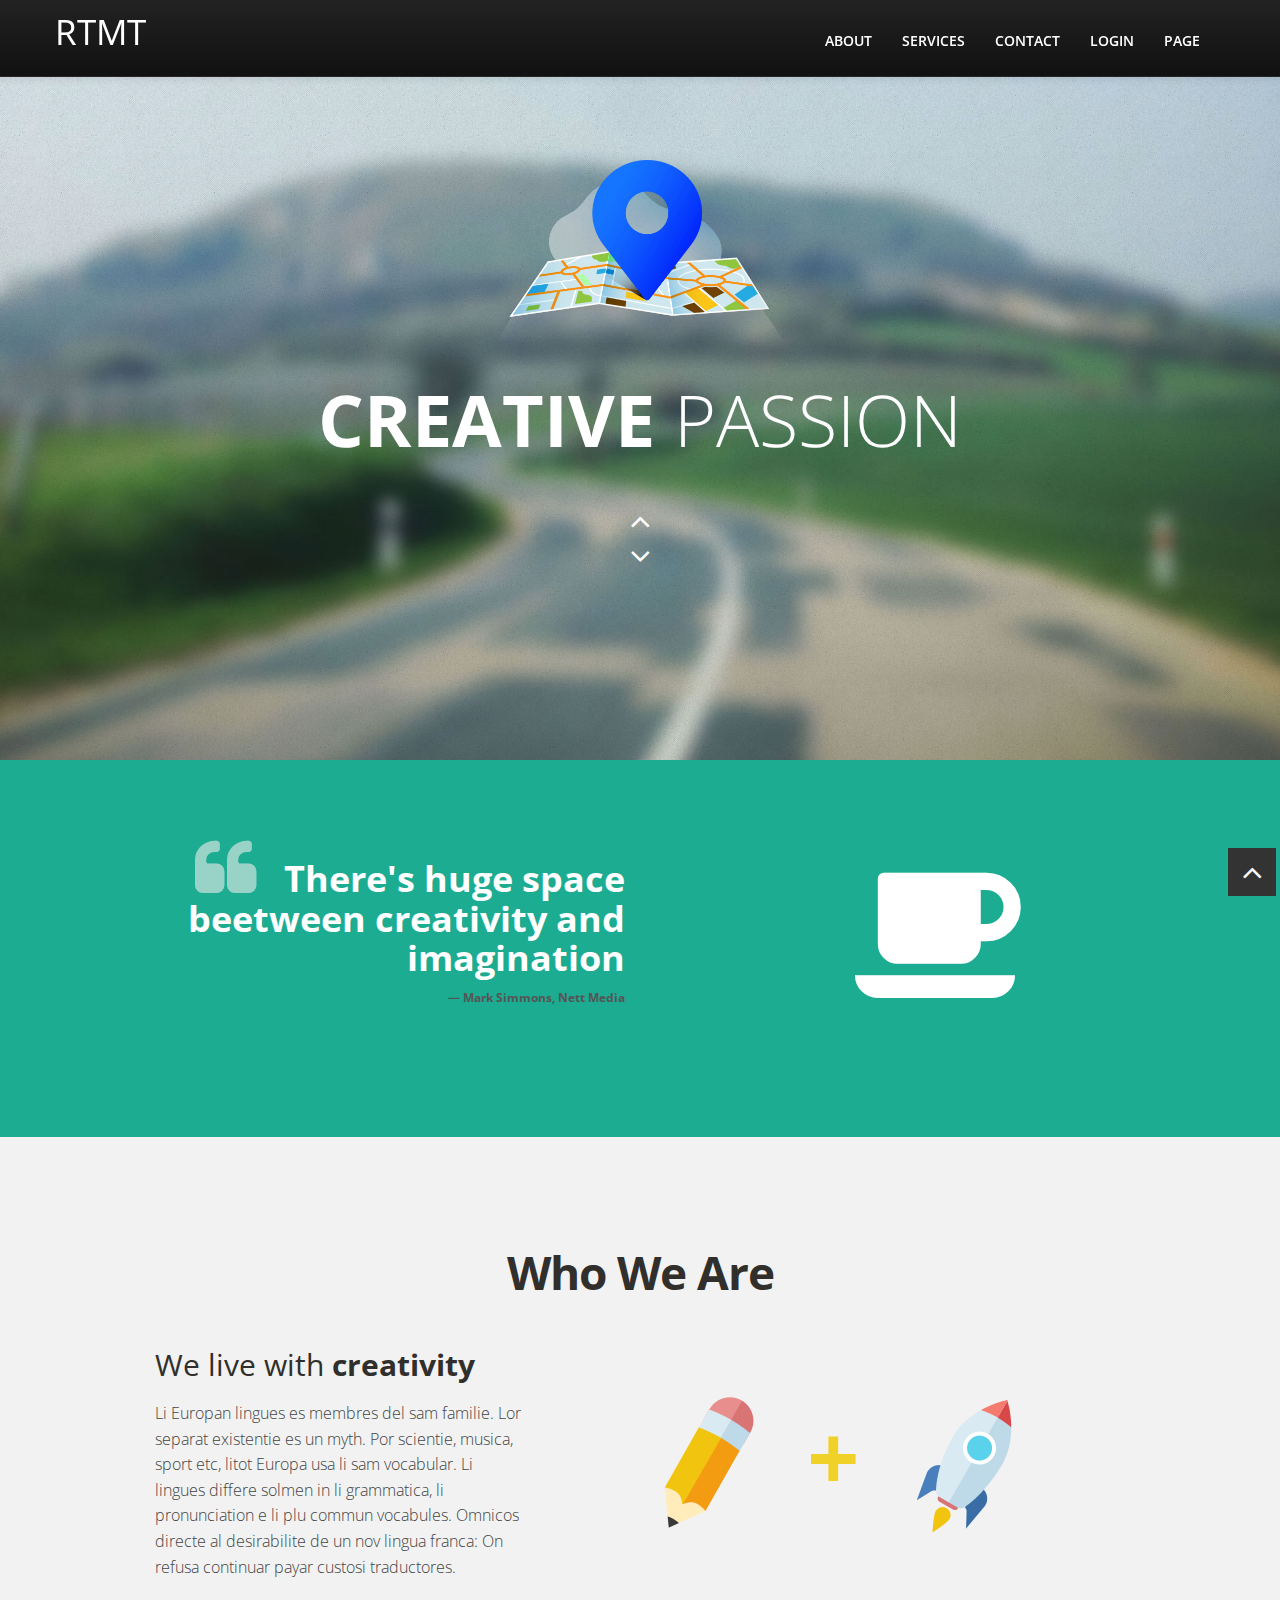
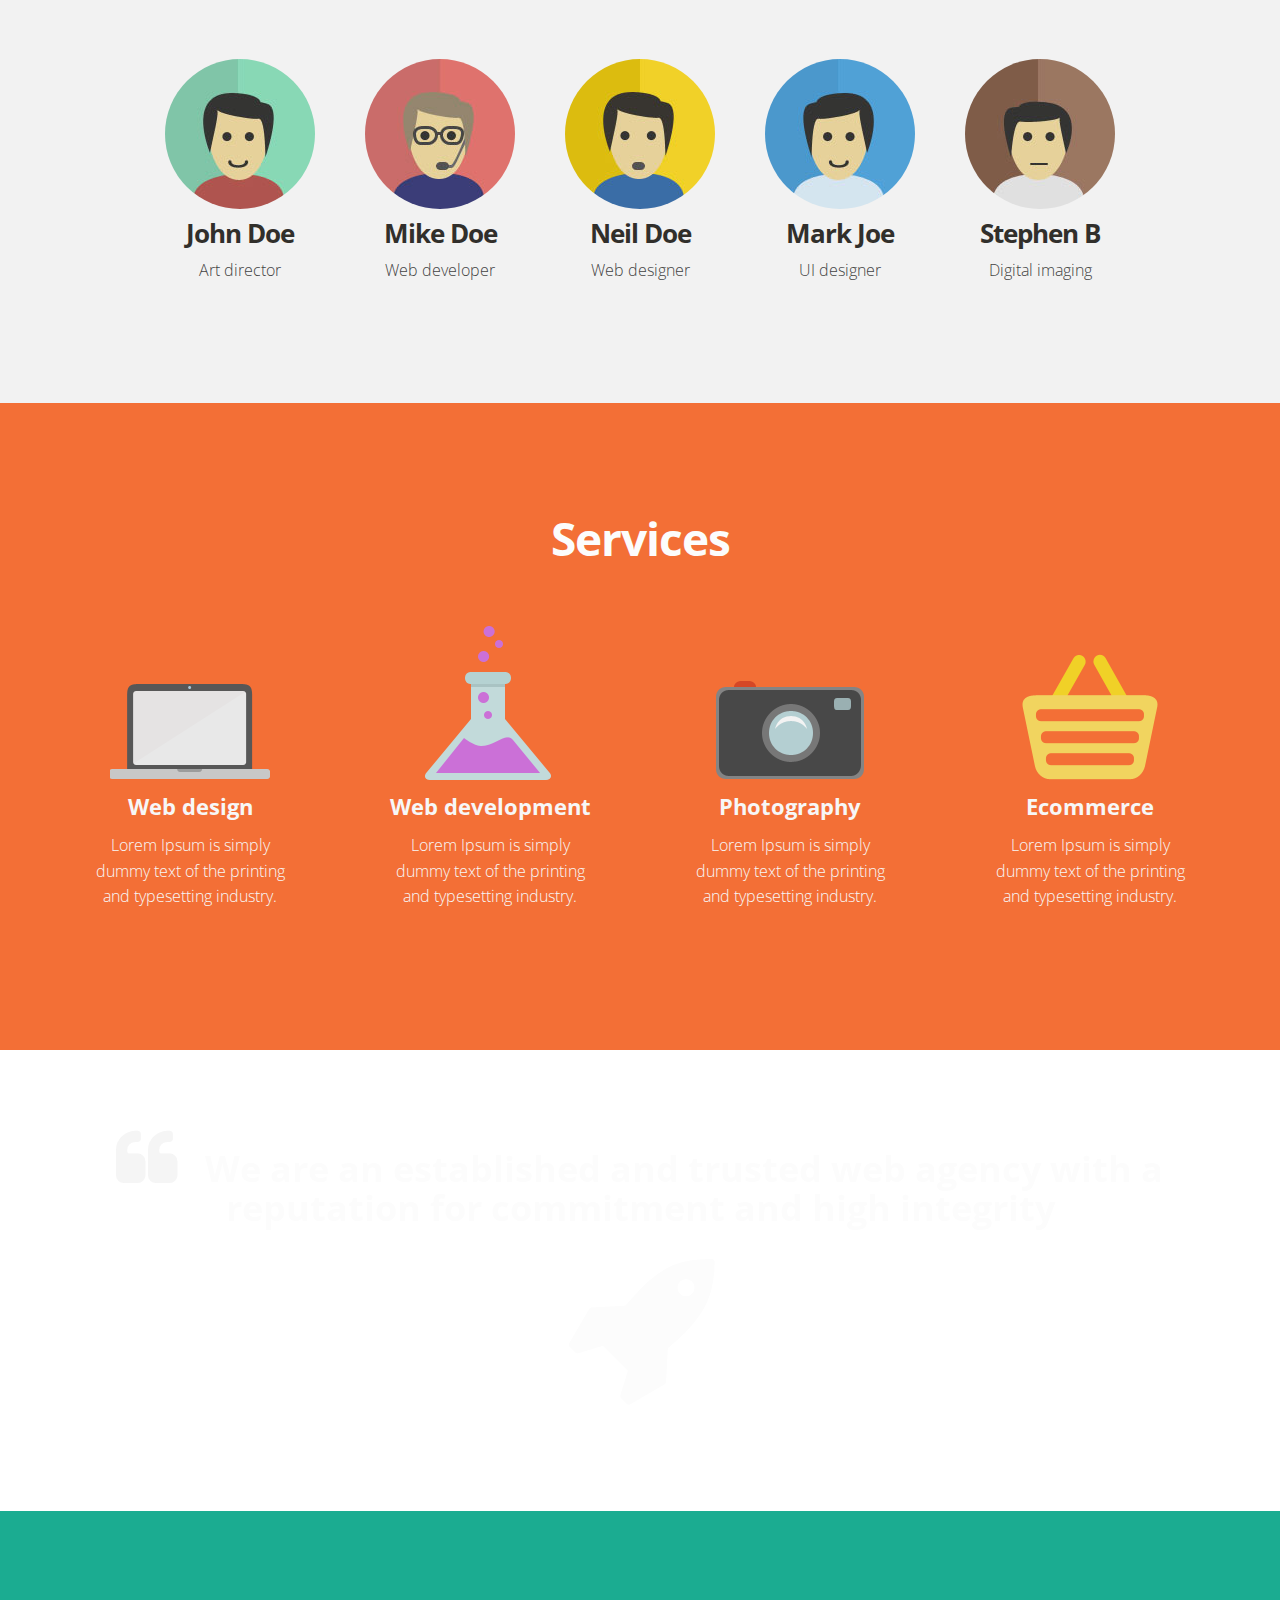
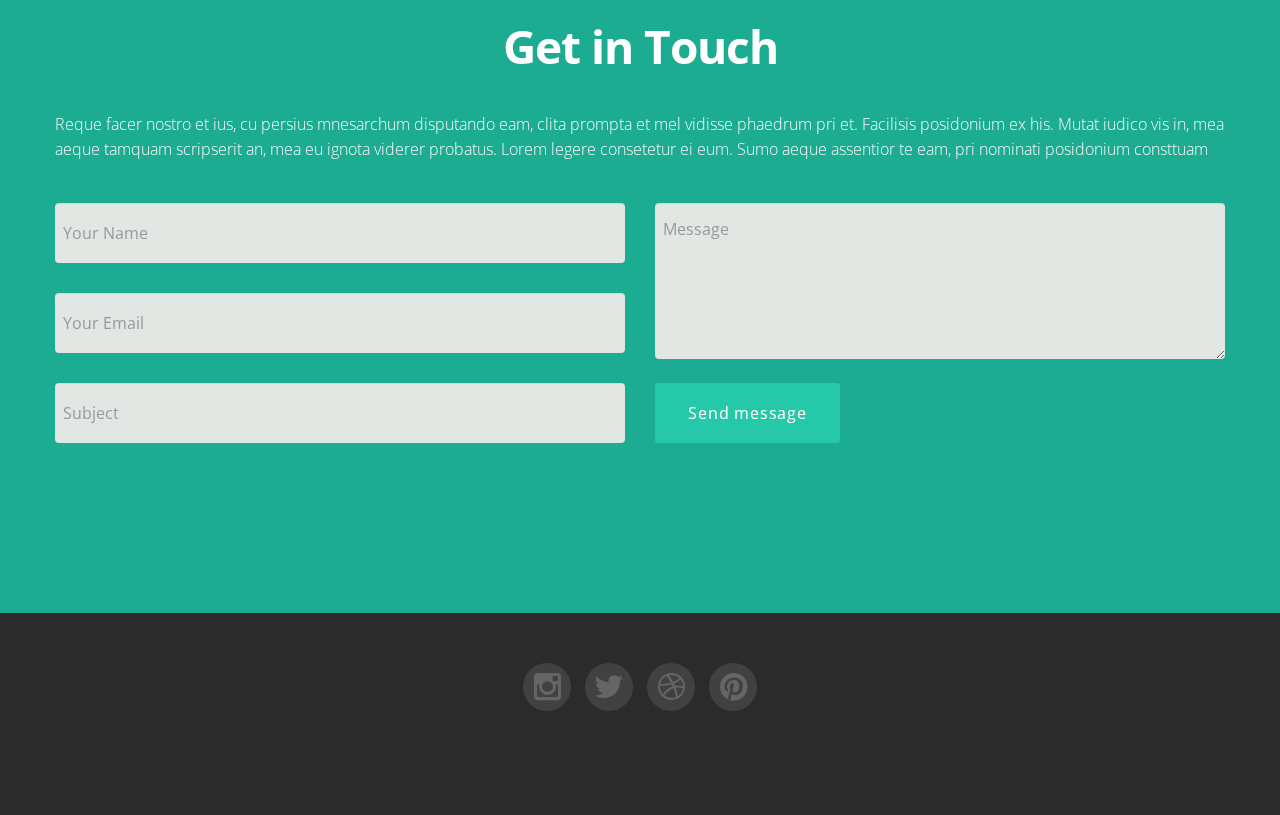
<file: Maxim/index.html>
<!DOCTYPE HTML>
<html lang="en">

<head>
	<meta charset="utf-8">
	<title>Real Time Mobile Tracking</title>
	<meta name="viewport" content="width=device-width, initial-scale=1.0">
	<meta name="description" content="">
	<meta name="author" content="">
	<link href="css/bootstrap-responsive.css" rel="stylesheet">
	<link href="css/style.css" rel="stylesheet">
	<link href="color/default.css" rel="stylesheet">
	<link rel="shortcut icon" href="img/favicon.ico">
</head>

<body>
	<!-- navbar -->
	<div class="navbar-wrapper">
		<div class="navbar navbar-inverse navbar-fixed-top">
			<div class="navbar-inner">
				<div class="container">
					<!-- Responsive navbar -->
					<a class="btn btn-navbar" data-toggle="collapse" data-target=".nav-collapse"><span class="icon-bar"></span><span class="icon-bar"></span><span class="icon-bar"></span>
				</a>
					<h1 class="brand"><a href="index.html">RTMT</a></h1>
					<!-- navigation -->
					<nav class="pull-right nav-collapse collapse">
						<ul id="menu-main" class="nav">
							<li><a title="team" href="#about">About</a></li>
							<li><a title="services" href="#services">Services</a></li>
							<li><a title="contact" href="#contact">Contact</a></li>
							<li><a title="Login" href="../Remg">Login</a></li>
							<li><a href="page.html">Page</a></li>
						</ul>
					</nav>
				</div>
			</div>
		</div>
	</div>
	<!-- Header area -->
	<div id="header-wrapper" class="header-slider">
		<header class="clearfix">
			<div class="logo">
				<img src="img/logo_i.png" width="300px" height="300px" alt="img/logo_i"/>
			</div>
			<div class="container">
				<div class="row">
					<div class="span12">
						<div id="main-flexslider" class="flexslider">
							<ul class="slides">
								<li>
									<p class="home-slide-content">
										<strong>creative</strong> Passion
									</p>
								</li>
								<li>
									<p class="home-slide-content">
										Track your <strong>mobile</strong>
									</p>
								</li>
								<li>
									<p class="home-slide-content">
										 Easier <strong>Travelling</strong>
									</p>
								</li>
							</ul>
						</div>
						<!-- end slider -->
					</div>
				</div>
			</div>
		</header>
	</div>
	<!-- spacer section -->
	<section class="spacer green">
		<div class="container">
			<div class="row">
				<div class="span6 alignright flyLeft">
					<blockquote class="large">
						There's huge space beetween creativity and imagination <cite>Mark Simmons, Nett Media</cite>
					</blockquote>
				</div>
				<div class="span6 aligncenter flyRight">
					<i class="icon-coffee icon-10x"></i>
				</div>
			</div>
		</div>
	</section>
	<!-- end spacer section -->
	<!-- section: team -->
	<section id="about" class="section">
		<div class="container">
			<h4>Who We Are</h4>
			<div class="row">
				<div class="span4 offset1">
					<div>
						<h2>We live with <strong>creativity</strong></h2>
						<p>
							Li Europan lingues es membres del sam familie. Lor separat existentie es un myth. Por scientie, musica, sport etc, litot Europa usa li sam vocabular. Li lingues differe solmen in li grammatica, li pronunciation e li plu commun vocabules. Omnicos directe
							al desirabilite de un nov lingua franca: On refusa continuar payar custosi traductores.
						</p>
					</div>
				</div>
				<div class="span6">
					<div class="aligncenter">
						<img src="img/icons/creativity.png" alt="" />
					</div>
				</div>
			</div>
			<div class="row">
				<div class="span2 offset1 flyIn">
					<div class="people">
						<img class="team-thumb img-circle" src="img/team/img-1.jpg" alt="" />
						<h3>John Doe</h3>
						<p>
							Art director
						</p>
					</div>
				</div>
				<div class="span2 flyIn">
					<div class="people">
						<img class="team-thumb img-circle" src="img/team/img-2.jpg" alt="" />
						<h3>Mike Doe</h3>
						<p>
							Web developer
						</p>
					</div>
				</div>
				<div class="span2 flyIn">
					<div class="people">
						<img class="team-thumb img-circle" src="img/team/img-3.jpg" alt="" />
						<h3>Neil Doe</h3>
						<p>
							Web designer
						</p>
					</div>
				</div>
				<div class="span2 flyIn">
					<div class="people">
						<img class="team-thumb img-circle" src="img/team/img-4.jpg" alt="" />
						<h3>Mark Joe</h3>
						<p>
							UI designer
						</p>
					</div>
				</div>
				<div class="span2 flyIn">
					<div class="people">
						<img class="team-thumb img-circle" src="img/team/img-5.jpg" alt="" />
						<h3>Stephen B</h3>
						<p>
							Digital imaging
						</p>
					</div>
				</div>
			</div>
		</div>
		<!-- /.container -->
	</section>
	<!-- end section: team -->
	<!-- section: services -->
	<section id="services" class="section orange">
		<div class="container">
			<h4>Services</h4>
			<!-- Four columns -->
			<div class="row">
				<div class="span3 animated-fast flyIn">
					<div class="service-box">
						<img src="img/icons/laptop.png" alt="" />
						<h2>Web design</h2>
						<p>
							Lorem Ipsum is simply dummy text of the printing and typesetting industry.
						</p>
					</div>
				</div>
				<div class="span3 animated flyIn">
					<div class="service-box">
						<img src="img/icons/lab.png" alt="" />
						<h2>Web development</h2>
						<p>
							Lorem Ipsum is simply dummy text of the printing and typesetting industry.
						</p>
					</div>
				</div>
				<div class="span3 animated-fast flyIn">
					<div class="service-box">
						<img src="img/icons/camera.png" alt="" />
						<h2>Photography</h2>
						<p>
							Lorem Ipsum is simply dummy text of the printing and typesetting industry.
						</p>
					</div>
				</div>
				<div class="span3 animated-slow flyIn">
					<div class="service-box">
						<img src="img/icons/basket.png" alt="" />
						<h2>Ecommerce</h2>
						<p>
							Lorem Ipsum is simply dummy text of the printing and typesetting industry.
						</p>
					</div>
				</div>
			</div>
		</div>
	</section>
	<!-- end section: services -->
	<!-- section: works -->
	<!-- spacer section -->
	<section class="spacer bg3">
		<div class="container">
			<div class="row">
				<div class="span12 aligncenter flyLeft">
					<blockquote class="large">
						We are an established and trusted web agency with a reputation for commitment and high integrity
					</blockquote>
				</div>
				<div class="span12 aligncenter flyRight">
					<i class="icon-rocket icon-10x"></i>
				</div>
			</div>
		</div>
	</section>
	<!-- end spacer section -->
	<!-- section: contact -->
	<section id="contact" class="section green">
		<div class="container">
			<h4>Get in Touch</h4>
			<p>
				Reque facer nostro et ius, cu persius mnesarchum disputando eam, clita prompta et mel vidisse phaedrum pri et. Facilisis posidonium ex his. Mutat iudico vis in, mea aeque tamquam scripserit an, mea eu ignota viderer probatus. Lorem legere consetetur ei
				eum. Sumo aeque assentior te eam, pri nominati posidonium consttuam
			</p>
			<div class="blankdivider30">
			</div>
			<div class="row">
				<div class="span12">
					<div class="cform" id="contact-form">
						<div id="sendmessage">Your message has been sent. Thank you!</div>
						<div id="errormessage"></div>
						<form action="" method="post" role="form" class="contactForm">
							<div class="row">
								<div class="span6">
									<div class="field your-name form-group">
										<input type="text" name="name" class="form-control" id="name" placeholder="Your Name" data-rule="minlen:4" data-msg="Please enter at least 4 chars" />
										<div class="validation"></div>
									</div>
									<div class="field your-email form-group">
										<input type="text" class="form-control" name="email" id="email" placeholder="Your Email" data-rule="email" data-msg="Please enter a valid email" />
										<div class="validation"></div>
									</div>
									<div class="field subject form-group">
										<input type="text" class="form-control" name="subject" id="subject" placeholder="Subject" data-rule="minlen:4" data-msg="Please enter at least 8 chars of subject" />
										<div class="validation"></div>
									</div>
								</div>
								<div class="span6">
									<div class="field message form-group">
										<textarea class="form-control" name="message" rows="5" data-rule="required" data-msg="Please write something for us" placeholder="Message"></textarea>
										<div class="validation"></div>
									</div>
									<input type="submit" value="Send message" class="btn btn-theme pull-left">
								</div>
							</div>
						</form>
					</div>
				</div>
				<!-- ./span12 -->
			</div>
		</div>
	</section>
	<footer>
		<div class="container">
			<div class="row">
				<div class="span6 offset3">
					<ul class="social-networks">
						<li><a href="#"><i class="icon-circled icon-bgdark icon-instagram icon-2x"></i></a></li>
						<li><a href="#"><i class="icon-circled icon-bgdark icon-twitter icon-2x"></i></a></li>
						<li><a href="#"><i class="icon-circled icon-bgdark icon-dribbble icon-2x"></i></a></li>
						<li><a href="#"><i class="icon-circled icon-bgdark icon-pinterest icon-2x"></i></a></li>
					</ul>

				</div>
			</div>
		</div>
		<!-- ./container -->
	</footer>
	<a href="#" class="scrollup"><i class="icon-angle-up icon-square icon-bgdark icon-2x"></i></a>
	<script src="js/jquery.js"></script>
	<script src="js/jquery.scrollTo.js"></script>
	<script src="js/jquery.nav.js"></script>
	<script src="js/jquery.localScroll.js"></script>
	<script src="js/bootstrap.js"></script>
	<script src="js/jquery.prettyPhoto.js"></script>
	<script src="js/isotope.js"></script>
	<script src="js/jquery.flexslider.js"></script>
	<script src="js/inview.js"></script>
	<script src="js/animate.js"></script>
	<script src="js/custom.js"></script>
	<script src="contactform/contactform.js"></script>

</body>

</html>
</file>
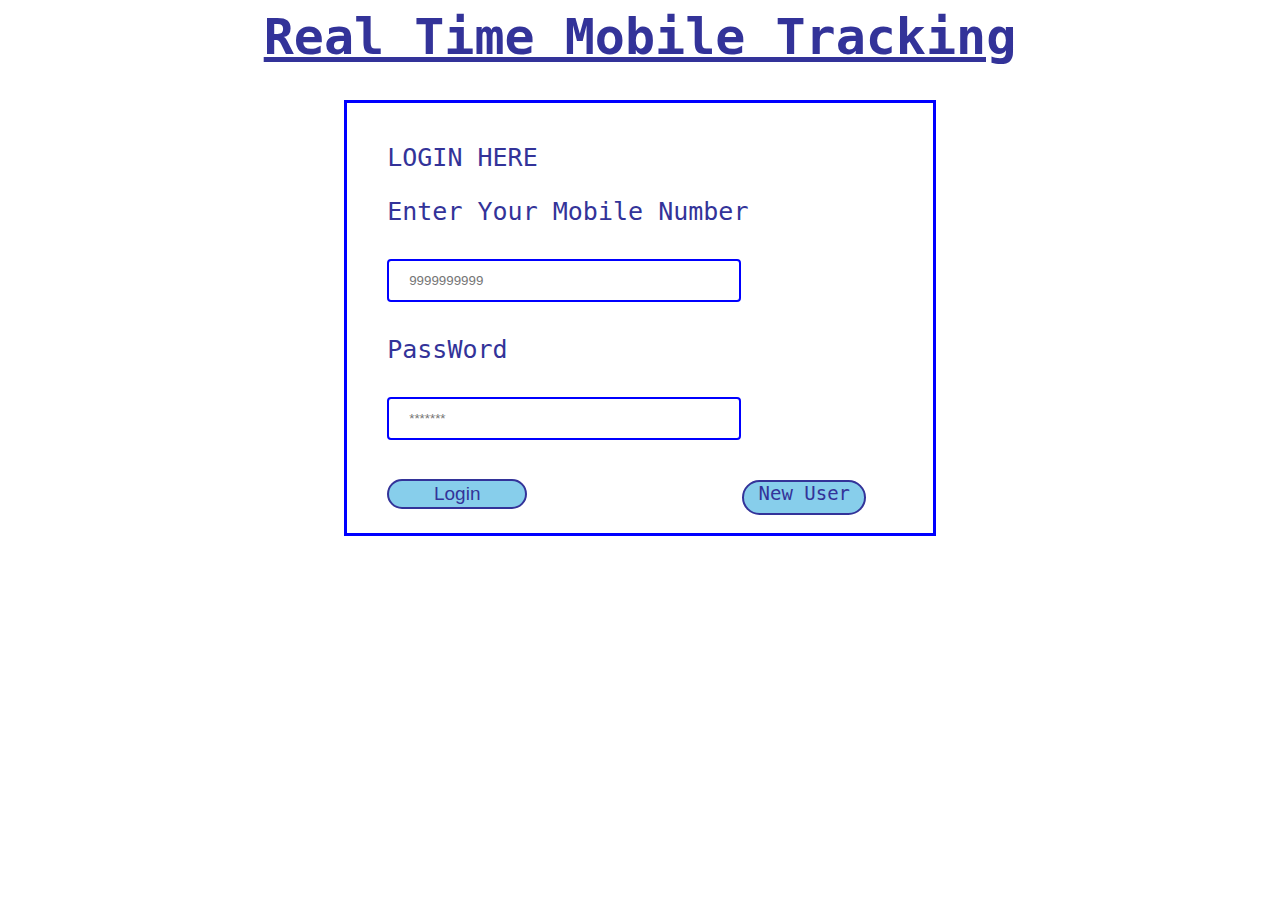
<file: remg/index.html>
<!DOCTYPE html> 
<html> 
    <head> 
        <title>Login</title> 
        <h1>Real Time Mobile Tracking</h1>
        <link rel="stylesheet" type="text/css" href="css/registration.css">
     </head>
     <body>
     	<div class="form">
     		LOGIN HERE
     	<form action="php/store_number.php" method="POST">
     		<p>Enter Your Mobile Number</p><input type="text" name="mobile_no" placeholder="9999999999" maxlength="10" required>
            <p>PassWord</p><input type="password" name="password" placeholder="*******" size="10" required><br><br>
     		<input type="submit" name="submit" class="button" value="Login">
     		<a href="login.html" class="button1">New User</a>
     	</form>
     	</div>
     </body> 
</html>
</file>
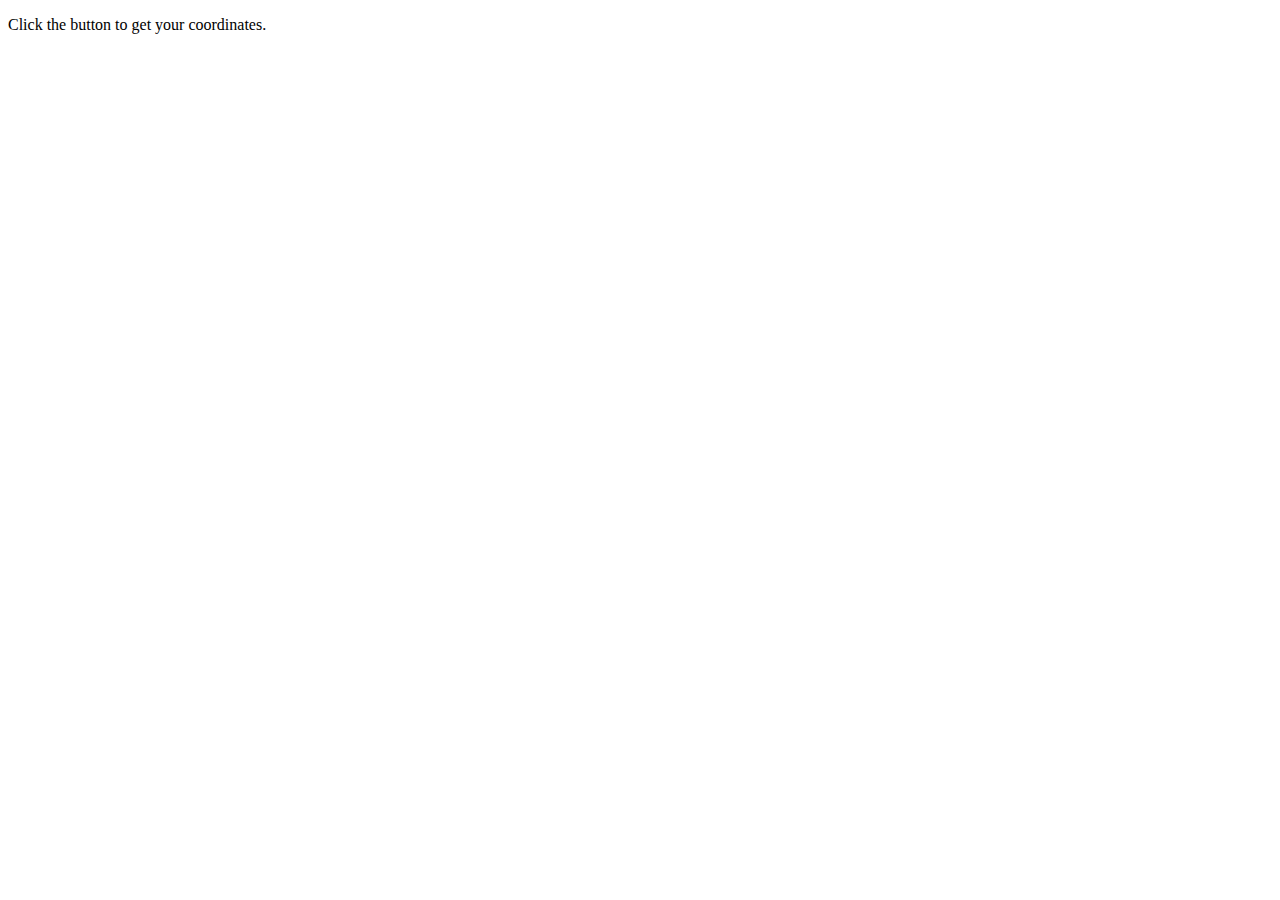
<file: remg/loc.html>
<!DOCTYPE html>
<html>
	<body>

		<p>Click the button to get your coordinates.</p>

		<body onload="getLocation()">

		<p id="demo"></p>

	<script>
		var x = document.getElementById("demo");
    function getLocation() 
    {
		    if (navigator.geolocation) 
        {
			    		            navigator.geolocation.getCurrentPosition(redirectToPosition);
        } else 
        { 
				      x.innerHTML = "Geolocation is not supported by this browser.";
			   }
}
function redirectToPosition(position) 
{
		    window.location='get.php?lat='+position.coords.latitude+'&long='+position.coords.longitude;
}
	</script>

		</body>
</html>
</file>
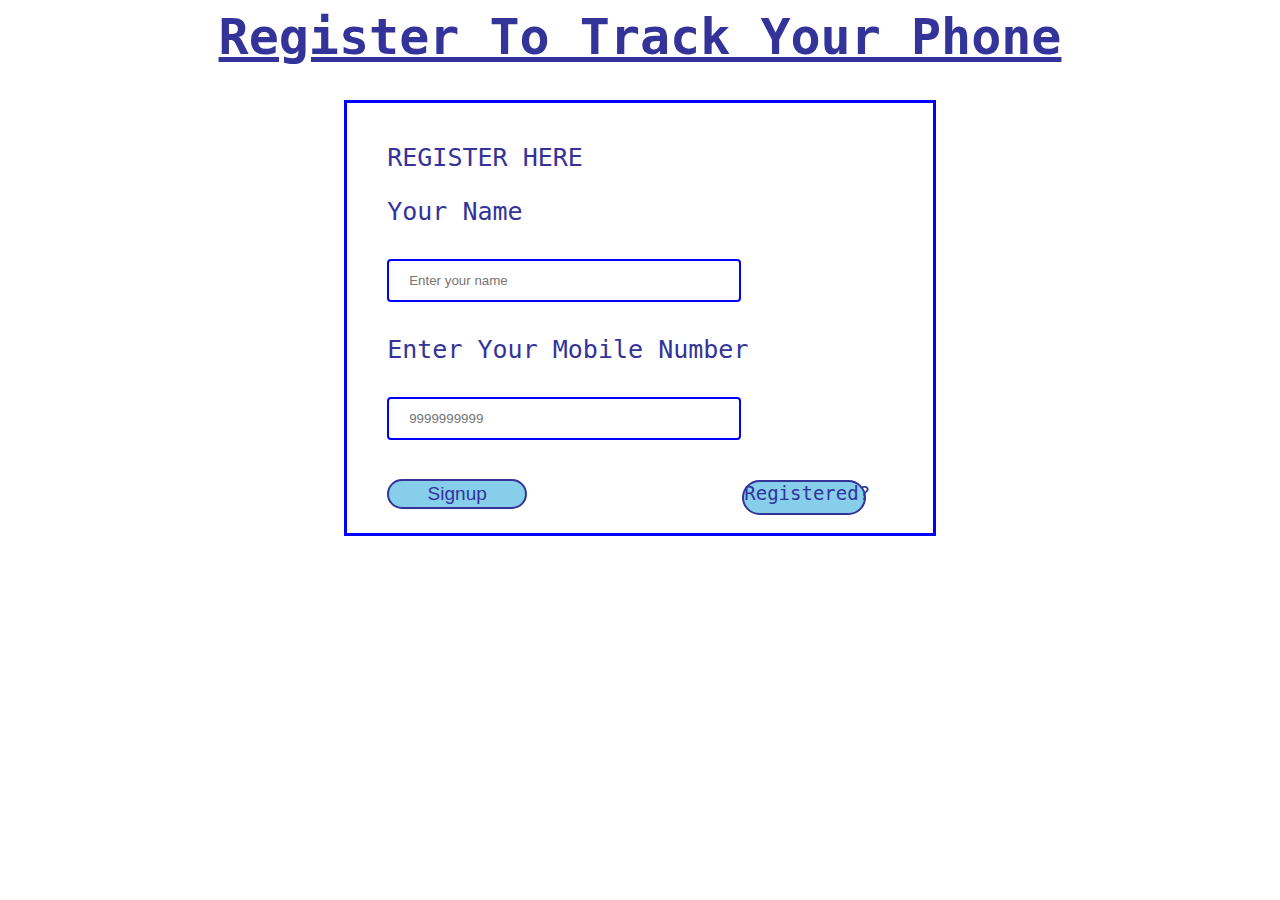
<file: remg/login.html>
<!DOCTYPE html> 
<html> 
    <head> 
        <title>Registration</title> 
        <h1>Register To Track Your Phone</h1>
        <link rel="stylesheet" type="text/css" href="css/registration.css">
     </head>
     <body>
        <div class="form">
            REGISTER HERE
        <form action="php/send_otp.php" method="POST">
            <p>Your Name</p><input type="text" name="name" placeholder="Enter your name" size="20" required><br>
            <p>Enter Your Mobile Number</p><input type="text" name="mobile_no" placeholder="9999999999" maxlength="10" required><br><br>
            <input type="submit" name="submit" class="button" value="Signup">
            <a href="index.html" class="button1">Registered?</a>
        </form>
        </div>
     </body> 
</html>
</file>
<file: Maxim/color/default.css>
::-moz-selection {
background:#e06d5e;
}
::selection {
background:#e06d5e;
}

.navbar .brand a:hover {
	color:#1BAC91;
}



ul#menu-main > li > a:hover {
	color: #1BAC91;
}


ul#menu-main > li > a:focus,ul#menu-main > li > a:active, ul#menu-main > li > a.selected, ul#menu-main li a.selected:active    {
	color: #1BAC91;
}
#header-wrapper h1 span {
	color:#1BAC91;
}

#header-wrapper input[type=submit] {
	background: #1BAC91 !important;
}

#theme-form input[type=submit] {
	background: #1BAC91 !important;
}

.btn.btn-theme {
	background: #26c8aa !important;
}

/* blog */
.home-post .post-meta {
	background: #1BAC91;
}

/* com */
.tabbable ul.nav-tabs li.active a,.tabbable ul.nav-tabs li a:hover {
	color: #1BAC91;
}
.accordion .accordion-heading a.active {
	color: #1BAC91;
}

#tweet ul li a {
	color: #1BAC91;
}


/* works */
#filters ul li a:hover h5, #filters ul li a.active h5 {
	background: #1BAC91;
	border-color: #1BAC91;
}

.portfolio .portfolio-overlay {
	background: #1BAC91;
}

/* icon */
i.icon-bgdark:hover {
	background: #26c8aa;
}

i.icon-bgdark.active {
	background: #e06d5e;
}
</file>
<file: remg/css/registration.css>
.form
{
	font-size: 25px;
	background-image: url('https://cdn.dribbble.com/users/261567/screenshots/2459200/booty.gif'); 
	background-repeat:no-repeat;
	font-family:monospace; 
	background-size:100% 100%;
	width: 40%;
	height:350px;
	border-style: solid;
	border-color: blue;
	margin:auto;
	color:#333399;
	padding:40px;
}
.button
{
  background-color: skyblue; /* Green */
  border: 2px solid #333399;
  width: 140px;
  height: 30px;
  border-radius: 20px;
  color: #333399;
  text-align: center;
  text-decoration: none;
  display: inline-block;
  font-size: 19px;
  
}
.button1
{
  background-color: skyblue; /* Green */
  border: 2px solid #333399;
  width: 120px;
  height: 31px;
  border-radius: 20px;
  color: #333399;
  text-align: center;
  text-decoration: none;
  display: inline-block;
  font-size: 19px;
  
}
a
{
	margin-left: 200px;
}
h1
{
	margin-top: 0;
	padding-top: 0;
	text-align: center;
	font-size: 50px;
	color:#333399;
	font-family:monospace;
	text-decoration: underline;

}
#head
{
	font-size: 30px;
	color:#333399;
	font-family:monospace;
}
input[type=text]
{
	-webkit-transition:
	width 0.4s ease-in-out;
	transition: width 0.4s ease-in-out;
	width:70%;
	padding: 12px 20px;
	margin:8px 0;
	box-sizing: border-box;
	border:2px solid blue;
	border-radius: 4px;
}
input[type=text]:focus
{
	width:100%;
}
input[type=password]
{
	-webkit-transition:
	width 0.4s ease-in-out;
	transition: width 0.4s ease-in-out;
	width:70%;
	padding: 12px 20px;
	margin:8px 0;
	box-sizing: border-box;
	border:2px solid blue;
	border-radius: 4px;
}
input[type=password]:focus
{
	width:100%;
}

body
{
	background-image: url('https://cdn.hypersense-software.com/wp-content/uploads/2018/07/mobile_tracking_app-1600x800.jpg');
	background-size: 100%;
}
</file>
<file: Maxim/css/style.css>
/*
    Theme Name: Maxim
    Theme URL: https://bootstrapmade.com/maxim-free-onepage-bootstrap-theme/
    Author: BootstrapMade.com
    Author URL: https://bootstrapmade.com
*/

/*
===========================
CONTENTS:

01 General
02 Typography
03 Non-semantic
04 Navbar
05 Page sections
06 Footer
07 Icons
08 Buttons
09 Media queries 
===========================
*/
/* Import css */
/* Google font */
@import url('https://fonts.googleapis.com/css?family=Open+Sans:300,400,600,700');
/* bootstrap */
@import url('bootstrap.css');
/* bootstrap responsive */
@import url('bootstrap-responsive.css');
/* prettyPhoto */
@import url('prettyPhoto.css');
/* flexslider */
@import url('flexslider.css');

/* font awesome */
@import url('font-awesome.css');
/* overwrite */
@import url('overwrite.css');
/* animation */
@import url('animate.css');



/* =========================================================
01. General
============================================================ */

div, article, section, header, footer, nav, li {
	position:relative;
}
.group:after {
	display:block;
	height:0;
	clear:both;
	content:".";
	visibility:hidden; /* For clearing */
}
body {
	background:#fff;
	color: #444;
	font-size: 16px;
	font-weight:300;
	font-family:'Open Sans', Arial, sans-serif;
}

body {
    padding-top: 60px; /* 60px to make the container go all the way to the bottom of the topbar */
}

::-moz-selection {
	color:#333;
}
::selection {
	color:#333;
}

/* scroll to top */
.scrollup{
    position:fixed;
	width:32px;
	height:32px;
    bottom:20px;
    right:20px;
}

a.scrollup {
	outline:0;
	text-decoration:none;
}

a.scrollup:hover,a.scrollup:active,a.scrollup:focus {
	opacity:1;
	text-decoration:none;
	-webkit-transition: all 400ms ease-out 0s;	
	   -moz-transition: all 400ms ease-out 0s;
		 -o-transition: all 400ms ease-out 0s;
		    transition: all 400ms ease-out 0s;
}
a.scrollup i:hover {
	text-decoration:none;
}

.blankdivider10 {
	height: 10px;
	display: block;
}

.blankdivider20 {
	height: 20px;
	display: block;
}
.blankdivider30 {
	height: 30px;
	display: block;
}

.row {
	margin-bottom:30px;
}

.row .row{
	margin-bottom:30px;
}

.row.nomargin {
	margin-bottom:0;
}


/*---------- forms ----------*/

input[type=text], input[type=submit], textarea {
	width: 100%;
	padding: 0.5em;
	font-size: 1em;
	margin-bottom: 1.5em;
	box-sizing: border-box;
	-moz-box-sizing: border-box;
	-webkit-box-sizing: border-box;
}
input, button, select, textarea {
	font-family:'Open Sans', Arial, sans-serif;
}
/* =========================================================
02. Typography
============================================================ */

p {
	line-height: 1.6em;
	margin: 0 0 10px 0;
}

blockquote {
	font-size:18px;
	border:none;
	padding:0;
}

blockquote.large {
	font-size:36px;
	font-weight:700;
	line-height:1.1em;
}
blockquote.large:before {
	font-size:64px;
	font-family: FontAwesome;
	content: "\f10d";
	margin-right:20px;
}

blockquote cite 						{ display:block; font-size:12px;}
blockquote cite:before 					{ content:"\2014 \0020"; }
blockquote cite a,
blockquote cite a:visited,
blockquote cite a:visited 				{ color:#555; }

ul, ol {
	font-size: 1em; /* 16px */
	line-height: 1.5; /* 24px */
	margin: 0 0 1.5em 0;
}
body, input, textarea {
}

a {
  color: #454545;
  text-decoration: none;
}

a:hover, a:active {
	text-decoration: underline;
}
h1, h2, h3, h4, h5, h6 {
	font-weight: 400;
	color: #312f2b;
	line-height:1.1em;
	font-family:'Open Sans', Arial, sans-serif;
}
h1 {
	font-size: 36px;
	margin-bottom:20px;
}
h2 {
	font-size: 30px;
	margin-bottom:20px;
}
h3 {
	font-size: 26px;
	margin-bottom:20px;
}
h4 {
	font-size: 22px;
	margin-bottom:20px;
}
h5 {
	font-size: 18px;
	margin-bottom:15px;
}
h6 {
	font-size: 16px;
	margin-bottom:10px;
}
strong {
	font-weight:700;
	font-family: 'Open Sans', sans-serif;
}
small {
	font-size: 0.75em; /* 12px */
	line-height: 2; /* 24px */
	margin-top: 2em;
	margin-bottom: 0em;
}
em {
	font-style: normal;
	font-family: 'Open Sans';
}
.muted {
	color: #A5A5A2;
}
.impressed {
	text-shadow:
 -1px -1px 0 rgba(0, 0, 0, 0.5), /* shadow */  1px 1px 0 rgba(255, 255, 255, 0.9); /* highlight */
}

h2.pagetitle {
	color:#fff;
	font-size:46px;
}

/* =========================================================
03. Misc
============================================================ */

.hide-text {
	text-indent: 100%;
	white-space: nowrap;
	overflow: hidden;
	font-size: 1em;
}
.alignright {
	text-align: right;
}
.alignleft {
	text-align: left;
}
.aligncenter {
	text-align: center;
}
.medium {
	font-weight: normal;
}

/* =========================================================
04. Navigation
============================================================ */

.navbar-fixed-top .container {
/* Uncomment to make nav expand full width */
 /*	width: auto; */
}
.navbar .brand {
	margin-left:0;
	padding: 0;
	margin-top: 1.05em;
}
.navbar .brand a {
	padding: 0;
	color: #fff;
	font-size: 1.75em;
	margin-left: 0;
	font-weight: 400;
	text-transform:uppercase;
}
.navbar .brand a:hover {
	text-decoration: none;
 transition: color .15s linear;
 -webkit-transition: color .15s linear;
 -moz-transition: color .15s linear;
}
.navbar .brand a:focus {
	outline: none;
}
.navbar-inner {
	min-height: 4.75em;
}
.navbar-inverse .navbar-inner {
	background-repeat: repeat;
	background-color: #0b333f;
}
.navbar-wrapper {
	overflow:hidden;
}
#menu-main {
	margin-top: 1.125em;
}
ul#menu-main > li > a {
	font-weight: 600;
	color: #fff;
	font-size:14px;
	text-transform:uppercase;
}
ul#menu-main > li > a:hover {
	padding: 9px 15px;
	border-radius: 3px;
	-webkit-border-radius: 3px;
	-moz-border-radius: 3px;
}
ul#menu-main > li > a:focus {
	outline:0;
}

.navbar-inverse .brand, .navbar-inverse .nav > li > a {
	text-shadow: none;
}


/* =========================================================
05. Page sections
============================================================ */

/* === section header === */

#header-wrapper {
	width: 100%;
	min-height: 600px;
	margin-top: -60px;
	padding-top:160px;
	text-align:center;
}


#header-wrapper h1 {
	color: #FFFFFF;
	font-size: 4em;
	font-weight: 400;
	margin: 1em 0;
}
#header-wrapper h2 {
	color: #fff;
	font-family: 'Open Sans', sans serif;
	font-size: 2em;
	font-weight: normal;
	margin: 0.5em 0;
	text-shadow: 1px 1px 1px #333333;
}

header .logo {
	text-align:center;
	margin-bottom:30px;
}

/* --- Header slider --- */
#header-wrapper.header-slider {
	background: #444 url(../img/bg/bg-1.jpg) no-repeat center center fixed;
	-webkit-background-size: cover;
	-moz-background-size: cover;
	-o-background-size: cover;
	background-size: cover;
}

#main-flexslider ul.slides li p {
	font-size: 72px;
	text-transform: uppercase;
	position: relative;
	margin-bottom: 0px;
	text-align: center;
	line-height: 1;
	color:#fff;
}
#main-flexslider.flexslider {
		margin:0;
		background:none;
		border:none;
	-webkit-border-radius: 0;
	-moz-border-radius: 0;
	-o-border-radius: 0;
	border-radius: 0;
	box-shadow: none;
	-webkit-box-shadow: none;
	-moz-box-shadow: none;
	-o-box-shadow: none;
}



/* --- Header subscribe form --- */

#header-wrapper input[type=text] {
	background: rgba(227, 231, 228, 1);
	font-family: 'Open Sans', sans serif;
	font-size: 1.3125em;
	border: 0;
	text-align: center;
	vertical-align: middle;
	margin-bottom:0 !important;
}
#header-wrapper input[type=text]:focus {
	background: #43413e;
	color: #eff1ef;
	transition: background 0.25 ease-in;
	-moz-transition: background 0.25 ease-in;
	-webkit-transition: background 0.25 ease-in;
}
#header-wrapper input[type=text] {
	height: 2.9em;
	width:50%;
}
#header-wrapper input[type=submit] {
	color: #fff;
	width: 185px;
	height: 2.9em;
	font-size: 1.3125em; /* 21px */
	padding:0.5em;
	letter-spacing: 0.05em;
	margin: 0;
	border: 0;
	text-transform: none;
	border-radius: 3px;
	-moz-border-radius: 3px;
	-webkit-border-radius: 3px;
}
#header-wrapper input[type=submit]:hover, #header-wrapper input[type=submit]:active {
	background: #43413e !important;
}


section.section {
	padding: 100px 0 80px;
}
section.section h4 {
	text-align: center;
	margin-bottom: 40px;
	font-size: 46px;
	font-weight: 700;
	letter-spacing: -1px;
}
section.inner {
	padding: 50px 0 50px;
}



.section.orange h4 ,.section.green h4{
	color: #fcfcfc;
}
.section.orange p,.section.green p {
	color: #f7f7f7;
}


/* === section spacer === */

section.spacer {
	padding:90px 0 70px;
	color:#fcfcfc;
}

.spacer.green,.section.green {
	background:#1bac91;
}

.spacer.green,.section.green h4 {
	color:#fff;
}

.spacer.yellow,.section.yellow  {
	background:#ffe873;
}
.spacer.orange,.section.orange {
	background:#f36f36;
}

section.spacer.bg2 {
	background: url(../img/bg/bg-2.jpg) 50% 0 no-repeat fixed;
	width:100%;
	height:auto;
	margin:0;	
}

section.spacer.bg3 {
	background: url(../img/bg/bg-3.jpg) 50% 0 no-repeat fixed;
	width:100%;
	height:auto;
	margin:0;	
}

section.spacer blockquote.large:before {
	color:#eee;
	opacity:0.6;
}

section.spacer blockquote cite {
	color:#555;
}



/* === section works === */

#works h4 {
	margin-bottom:20px;
}

#portfolio {
	padding-bottom: 0;
}
/* === portfolio filter === */

#filters {
	margin-bottom: 0px;
	text-align: center;
	display: block;
	float: none;
	z-index: 2;
	position: relative;
}
#filters ul {
	margin: 0 0 20px;
	list-style: none;
	padding: 0;
}
#filters ul li {
	display: inline-block;
}
#filters ul li a {
	display: block;
	float: left;
	padding: 2px 5px;
	color: inherit;
	margin-right: 5px;
	margin-bottom: 5px;
	font-weight: 600;
}
#filters ul li a:hover,#filters ul li a:focus {
	text-decoration:none;
	outline:0;
}
#filters ul li a h5 {
	font-size: 14px;
	padding: 5px 10px 5px;
	border: 2px solid #f2f2f2;
}

#filters ul li a:hover h5, #filters ul li a.active h5 {
	color:#fcfcfc;
}




/* === portfolio wrap - grid === */
#portfolio-wrap {
	position: relative;
	padding: 0;
	width: 100.1%;
	margin: 0 auto;
	display: block;
}
#portfolio-wrap .grid {
	margin: 0;
	overflow: hidden;
	line-height: 0;
	width: 20%;
	border:0;
	padding: 0;
}
.portfolio-item.current {
	z-index: 101;
}
.portfolio-item {
	padding: 0;
	position: relative;
	overflow: hidden;
}
.portfolio-item .portfolio-image {
	overflow: hidden;
	display: block;
	position: relative;
}
.portfolio-item .portfolio-image img {
	width: 100%;
	height: auto;
}
.portfolio .portfolio-overlay {
	width: 100%;
	height: 100%;
	top: 0;
	left: 0;
	position: absolute;
	display: block;
	z-index: 4;
	opacity: 0;
	-moz-opacity: 0;
	filter: alpha(opacity=0);
	-webkit-transition: all 0.3s ease-in-out;
	-moz-transition: all 0.3s ease-in-out;
	-o-transition: all 0.3s ease-in-out;
	-ms-transition: all 0.3s ease-in-out;
	transition: all 0.3s ease-in-out;
}
.portfolio > a, .portfolio > a:hover {
	color: #ffffff;
}
.portfolio-item .portfolio > a:hover > .portfolio-overlay {
	opacity: 1;
	-moz-opacity: 1;
	filter: alpha(opacity=100);
}
.portfolio > a img {
	-webkit-transition: all 0.3s ease-in-out;
	-moz-transition: all 0.3s ease-in-out;
	-o-transition: all 0.3s ease-in-out;
	-ms-transition: all 0.3s ease-in-out;
	transition: all 0.3s ease-in-out;
}
.portfolio > a:hover img {
	-webkit-transition: all 0.3s ease-in-out;
	-moz-transition: all 0.3s ease-in-out;
	-o-transition: all 0.3s ease-in-out;
	-ms-transition: all 0.3s ease-in-out;
	transition: all 0.3s ease-in-out;
}
.portfolio .thumb-info {
	position: absolute;
	width: 100%;
	height: 100%;
	opacity: 0;
	-moz-opacity: 0;
	filter: alpha(opacity=0);
	-webkit-transition: all 0.3s ease-in-out;
	-moz-transition: all 0.3s ease-in-out;
	-o-transition: all 0.3s ease-in-out;
	-ms-transition: all 0.3s ease-in-out;
	transition: all 0.3s ease-in-out;
}
.portfolio a:hover .portfolio-overlay .thumb-info {
	opacity: 1;
	-moz-opacity: 1;
	filter: alpha(opacity=100);
}
.portfolio-overlay .thumb-info i {
	top: 50%;
}
.portfolio-overlay .thumb-info h5 {
	top: 20%;
	font-size: 18px;
}
.portfolio-overlay .thumb-info p {
	top: 50%;
	font-size: 13px;
}
.portfolio-overlay .thumb-info h5 {
	color: #ffffff;
	width: 100%;
	position: absolute;
	text-align: center;
}
.portfolio-overlay .thumb-info p {
	color: #ffffff;
	width: 100%;
	position: absolute;
	text-align: center;
	font-weight: bold;
}
.portfolio-overlay .thumb-info i {
	color: #ffffff;
	width: 100%;
	position: absolute;
	text-align: center;
	display: block;
}
/* === Isotope CSS3 transitions === */

.isotope, .isotope .isotope-item {
	-webkit-transition-duration: 0.8s;
	-moz-transition-duration: 0.8s;
	-ms-transition-duration: 0.8s;
	-o-transition-duration: 0.8s;
	transition-duration: 0.8s;
}
.isotope {
	-webkit-transition-property: height, width;
	-moz-transition-property: height, width;
	-ms-transition-property: height, width;
	-o-transition-property: height, width;
	transition-property: height, width;
}
.isotope .isotope-item {
	-webkit-transition-property: -webkit-transform, opacity;
	-moz-transition-property: -moz-transform, opacity;
	-ms-transition-property: -ms-transform, opacity;
	-o-transition-property: -o-transform, opacity;
	transition-property: transform, opacity;
}
/**** disabling Isotope CSS3 transitions ****/

.isotope.no-transition, .isotope.no-transition .isotope-item, .isotope .isotope-item.no-transition {
	-webkit-transition-duration: 0s;
	-moz-transition-duration: 0s;
	-ms-transition-duration: 0s;
	-o-transition-duration: 0s;
	transition-duration: 0s;
}


/* === section services === */

section#services h2 {
	font-size: 22px;
	margin-bottom: 15px;
	margin-top: 10px;
	text-align:center;
}
section#services p {
	margin:10px;
}


section#services .service-box {
	text-align: center;
	padding: 20px;
	-webkit-transition: all 0.3s ease-in-out;
	-moz-transition: all 0.3s ease-in-out;
	-o-transition: all 0.3s ease-in-out;
	-ms-transition: all 0.3s ease-in-out;
	transition: all 0.3s ease-in-out;
}
section#services .span3:hover {
	background:#e3e3e3;
}

section#services .service-box h2 {
	color: #f7f7f7;
	font-weight: 700;
}

section#services.section.orange .service-box:hover {
	background:#f36518;
}


/* === section blog === */

section#blog {
	background: #f2f2f2;
}

.home-post {
	background:#fff;
	
}

.home-post:hover {
	box-shadow: 0 0 16px rgba(0, 0, 0, 0.3);
	-moz-box-shadow: 0 0 16px rgba(0, 0, 0, 0.3);
	-webkit-box-shadow: 0 0 16px rgba(0, 0, 0, 0.3);
	-webkit-transition: all 0.4s ease-in-out;
	-moz-transition: all 0.4s ease-in-out;
	-o-transition: all 0.4s ease-in-out;
	-ms-transition: all 0.4s ease-in-out;
	transition: all 0.4s ease-in-out;
}


.home-post .entry-content {
	padding:20px;
}
.home-post .entry-content h5 a {
	font-size:22px;
}
.home-post .entry-content h5 a:hover {
	color:#312f2b;
	text-decoration:none;
}
.home-post .entry-content a.more {
	font-size:13px;
}
.home-post .post-meta {
	padding:20px;
	overflow:hidden;
	color:#fcfcfc;
}
.home-post .post-meta i {
	float:left;
	margin-right:20px;
}
.home-post .post-meta span {
	margin-top:10px;
}
.home-post .post-meta span.date {
	font-weight:700;
	font-size:13px;
	float:left;
}
.home-post .post-meta span.tags {
	font-weight:700;
	font-size:13px;
	float:right;
	color:#ddd;
}
.home-post .post-meta span.tags a {
	color:#fcfcfc;
}



/* === section about === */

section#about {
	background:#f2f2f2;
}

.people {
	text-align:center;
}

.people h3 {
	margin-bottom:10px;
	font-weight:700;
	letter-spacing:-1px;
}

.team-thumb {
	margin-top: 26px;
	text-align:center;
}

/* (spacer) latest tweet */
#tweet{
	text-align:center;
	margin:20px 0 0;
	font-size:20px;
	color:#fff;
}

#tweet ul{
	float:left;
	width:100%;
	text-align:center;
	list-style:none;
	margin:0;
	padding:0;
}

#tweet ul li{
	display: inline-block;
	list-style:none;
	margin:0 0 20px;
	padding:0 0 0 34px;
	font-size:20px;
	line-height:1.5em;
}

#tweet ul li:before {
	font-family: 'FontAwesome';
	speak: none;
	font-style: normal;
	font-weight: normal;
	font-variant: normal;
	text-transform: none;
	line-height: 1;
	-webkit-font-smoothing: antialiased;
	content: "\f099";
	margin-right:20px;
}

/* === Contact section === */


/* Contact Form */

.validation {
    color: red;
    display:none;
    margin: 0 0 20px;
    font-weight:400;
    font-size:13px;
}

#sendmessage {
    color: green;
    border:1px solid green;
    display:none;
    text-align:center;
    padding:15px;
    font-weight:600;
    margin-bottom:15px;
    background: #fff;
}

#errormessage {
    color: red;
    display:none;
    border:1px solid red;
    text-align:center;
    padding:15px;
    font-weight:600;
    margin-bottom:15px;
    background: #fff;
}

#sendmessage.show, #errormessage.show, .show {
	display:block;
}

#contact-form {
	position: relative;
	z-index: 999;
}

#contact-form input[type=text], .contactForm textarea {
	background: rgba(227, 231, 228, 1);
	font-family: 'Open Sans', sans serif;
	border: 0;
	font-size:16px;
	text-align: left;
	vertical-align: middle;
}

.contactForm textarea {
	height: 156px;
}

#contact-form input[type=text]:focus, .contactForm textarea:focus {
	background: #fff;
	color: #555;
	box-shadow: none;
	-moz-box-shadow: none;
	-webkit-box-shadow: none;
	transition: background 0.25 ease-in;
	-moz-transition: background 0.25 ease-in;
	-webkit-transition: background 0.25 ease-in;
}
#contact-form input[type=text] {
	height: 60px;
	margin-bottom:30px;
}
#contact-form input[type=submit] {
	color: #fff;
	width: 185px;
	height: 60px;
	text-shadow: none;
	font-size: 16px;
	padding:0.5em;
	letter-spacing: 0.05em;
	margin: 0 0 20px 0;
	display: block;
	border: 0;
	text-transform: none;
	border-radius: 3px;
	-moz-border-radius: 3px;
	-webkit-border-radius: 3px;
	box-shadow: none;
	-moz-box-shadow: none;
	-webkit-box-shadow: none;
}
#contact-form input[type=submit]:hover, #contact-form input[type=submit]:active {
	background: #43413e !important;
}
#contact-form textarea {
	padding-top: 1em;
}
div.cform-response-output {
	max-width: 60%;
	text-align: center;
	margin-left: 40% !important;
	margin-top: 0.5em !important;
	padding: 0.5em !important;
	border-radius: 4px;
	-moz-border-radius: 4px;
	-webkit-border-radius: 4px;
}
.cform-not-valid-tip {
	color: #888;
	border: 1px dotted #ad3729 !important;
	width: 100% !important;
	left: 0 !important;
	padding: 0.5em !important;
	font-family: 'Open Sans', sans-serif;
	box-sizing: border-box;
	-moz-box-sizing: border-box;
	-webkit-box-sizing: border-box;
	border-radius: 4px;
	-moz-border-radius: 4px;
	-webkit-border-radius: 4px;
}



/* =========================================================
06. Footer
============================================================ */

footer {
	background: #2b2b2b;
	text-align: center;
	color: #ddd;
	padding:50px 0 50px;
}

footer a {
    color: #ddd;
}

footer a:hover {
    color: #fff;
}

footer ul.social-networks {
	list-style:none;
}

footer ul.social-networks li {
	display:inline;
}

footer ul.social-networks li i {
	display:inline-block;
}

footer ul.social-networks li a {
	color: #5e5e5e;
	margin: 0 5px;
}

footer ul.social-networks li a:hover {
	text-decoration:none;
	-webkit-transition: all 0.4s ease-in-out;
	-moz-transition: all 0.4s ease-in-out;
	-o-transition: all 0.4s ease-in-out;
	-ms-transition: all 0.4s ease-in-out;
	transition: all 0.4s ease-in-out;
}

footer ul.social-networks li i.icon-bgdark {
	background:#414141;
	color: #656565;
}


footer ul.social-networks li a i.icon-instagram:hover {
	background: #ba7b3d;
	color: #fff;
}

footer ul.social-networks li a i.icon-twitter:hover {
	background: #5ad2eb;
	color: #fff;
}
footer ul.social-networks li a i.icon-dribbble:hover {
	background: #f57b71;
	color: #fff;
}
footer ul.social-networks li a i.icon-pinterest:hover {
	background: #d84848;
	color: #fff;
}




/* =========================================================
07. Icons
============================================================ */

/* bg */
i.icon-bglight {
	color: #444;
	background: #f7f7f7;
}
i.icon-bglight.active {
	color: #fff;
}

i.icon-bglight.active:hover{
	color: #444;
	background: #f7f7f7;
}

i.icon-bgdark {
	color: #f7f7f7;
	background: #333;
}
i.icon-bgdark:hover {
	color: #fff;
}
i.icon-bgdark.active:hover {
	color: #f7f7f7;
	background: #333;
}

/* square */
i.icon-square {
	display: inline-block;
	text-align: center;
	width: 24px !important;
	height: 24px !important;
	line-height: 24px !important;
}
i.icon-square.icon-2x{
	width: 48px !important;
	height: 48px !important;
	line-height: 48px !important;
}
i.icon-square.icon-3x{
	width: 72px !important;
	height: 72px !important;
	line-height: 72px !important;
}
i.icon-square.icon-4x{
	width: 96px !important;
	height: 96px !important;
	line-height: 96px !important;
}
i.icon-square.icon-5x{
	width: 120px !important;
	height: 120px !important;
	line-height: 120px !important;
}

/* rounded */
i.icon-rounded {
	display: inline-block;
	border-radius: 6px !important;
	-moz-border-radius: 6px !important;
	-webkit-border-radius: 6px !important;
	-o-border-radius: 6px !important;
	-ms-border-radius: 6px !important;
	text-align: center;
	width: 24px !important;
	height: 24px !important;
	line-height: 24px !important;
}

.icon-rounded.icon-2x{
	width: 48px !important;
	height: 48px !important;
	line-height: 48px !important;
}
.icon-rounded.icon-3x{
	width: 72px !important;
	height: 72px !important;
	line-height: 72px !important;
	border-radius: 8px !important;
	-moz-border-radius: 8px !important;
	-webkit-border-radius: 8px !important;
	-o-border-radius: 8px !important;
	-ms-border-radius: 8px !important;
}
.icon-rounded.icon-4x{
	width: 96px !important;
	height: 96px !important;
	line-height: 96px !important;
	border-radius: 10px !important;
	-moz-border-radius: 10px !important;
	-webkit-border-radius: 10px !important;
	-o-border-radius: 10px !important;
	-ms-border-radius: 10px !important;
}
.icon-rounded.icon-5x{
	width: 120px !important;
	height: 120px !important;
	line-height: 120px !important;
	border-radius: 12px !important;
	-moz-border-radius: 12px !important;
	-webkit-border-radius: 12px !important;
	-o-border-radius: 12px !important;
	-ms-border-radius: 12px !important;
}


/* circled */
i.icon-circled {
	display: inline-block;
	border-radius: 1000px !important;
	-moz-border-radius: 1000px !important;
	-webkit-border-radius: 1000px !important;
	-o-border-radius: 1000px !important;
	-ms-border-radius: 1000px !important;
	text-align: center;
	width: 24px !important;
	height: 24px !important;
	line-height: 24px !important;
}

.icon-circled.icon-2x{
	width: 48px !important;
	height: 48px !important;
	line-height: 48px !important;
}
.icon-circled.icon-3x{
	width: 72px !important;
	height: 72px !important;
	line-height: 72px !important;
}
.icon-circled.icon-4x{
	width: 96px !important;
	height: 96px !important;
	line-height: 96px !important;
}
.icon-circled.icon-5x{
	width: 120px !important;
	height: 120px !important;
	line-height: 120px !important;
}

i.icon-white {
	color:#fff;
}


/* more icon sizes for font-awesome icons */

.icon-6x {
  font-size: 6em;
}
.icon-6x.icon-border {
  border-width: 6px;
  -webkit-border-radius: 8px;
  -moz-border-radius: 8px;
  border-radius: 8px;
}

.icon-7x {
  font-size: 7em;
}
.icon-6x.icon-border {
  border-width: 6px;
  -webkit-border-radius: 8px;
  -moz-border-radius: 8px;
  border-radius: 8px;
}

.icon-8x {
  font-size: 8em;
}
.icon-6x.icon-border {
  border-width: 6px;
  -webkit-border-radius: 8px;
  -moz-border-radius: 8px;
  border-radius: 8px;
}

.icon-9x {
  font-size: 9em;
}
.icon-6x.icon-border {
  border-width: 6px;
  -webkit-border-radius: 8px;
  -moz-border-radius: 8px;
  border-radius: 8px;
}
.icon-10x {
  font-size: 10em;
}
.icon-6x.icon-border {
  border-width: 6px;
  -webkit-border-radius: 8px;
  -moz-border-radius: 8px;
  border-radius: 8px;
}



/* =========================================================
08. Buttons
============================================================ */
 
.btn {
	color: #fff;
	text-shadow: none;
	font-size: 16px;
	padding: 11px 19px;
	letter-spacing: 0.05em;
	border: 0;
	text-transform: none;
	border-radius: 3px;
	-moz-border-radius: 3px;
	-webkit-border-radius: 3px;
	box-shadow: none;
	-moz-box-shadow: none;
	-webkit-box-shadow: none;
  background-color: #545454;
  border-color: none;
  *background-color: #545454;
  background-image: none;
  /* Darken IE7 buttons by default so they stand out more given they won't have borders */
  filter: none;
  border: none;
  *border: 0;
  border-bottom-color: none;
}
.btn:link, .btn:visited {
	color: #fff;
}
.btn:hover {
	background: #333 !important;
}
.btn:hover,
.btn:focus,
.btn:active,
.btn.active,
.btn.disabled,
.btn[disabled] {
  color: #fff;
  background-color: #333;
  *background-color: #333;
}


.btn.btn-theme:hover {
	background: #333 !important;
}

/* size */
.btn-large {
  padding: 18px 25px;
  font-size: 24px;
  -webkit-border-radius: 0;
  -moz-border-radius: 0;
  border-radius: 0;
}

.btn-large [class^="icon-"],
.btn-large [class*=" icon-"] {
  margin-top: 4px;
}

.btn-small {
  padding: 6px 13px;
  font-size: 11.9px;
  -webkit-border-radius: 0;
  -moz-border-radius: 0;
  border-radius: 0;
}

.btn-small [class^="icon-"],
.btn-small [class*=" icon-"] {
  margin-top: 0;
}

.btn-mini [class^="icon-"],
.btn-mini [class*=" icon-"] {
  margin-top: -1px;
}

.btn-mini {
  padding: 0 6px;
  font-size: 10.5px;
  -webkit-border-radius: 0;
  -moz-border-radius: 0;
  border-radius: 0;
}

/* end size */

.btn-primary {
  color: #ffffff;
  text-shadow: none;
  background-color: #09828c;
  *background-color: #09828c;
  background-image: none;
  border-color: none;
  filter:none;
}

.btn-primary:hover,
.btn-primary:focus,
.btn-primary:active,
.btn-primary.active,
.btn-primary.disabled,
.btn-primary[disabled] {
  color: #ffffff;
  background: #065158;
  *background-color: #065158;
}

.btn-primary:active,
.btn-primary.active {
  background-color: #065158 \9;
}

.btn-warning {
  color: #ffffff;
  text-shadow: none;
  background-color: #ffe873;
  *background-color: #ffe873;
  background-image: none;
  border-color: none;
  filter:none;
}

.btn-warning:hover,
.btn-warning:focus,
.btn-warning:active,
.btn-warning.active,
.btn-warning.disabled,
.btn-warning[disabled] {
  color: #ffffff;
  background: #b88f22;
  *background: #b88f22;
}

.btn-warning:active,
.btn-warning.active {
  background: #b88f22 \9;
}


.btn-danger {
  color: #ffffff;
  text-shadow: none;
  background-color: #f36f36;
  *background-color: #f36f36;
  background-image: none;
  border-color: none;
  filter:none;
}

.btn-danger:hover,
.btn-danger:focus,
.btn-danger:active,
.btn-danger.active,
.btn-danger.disabled,
.btn-danger[disabled] {
  color: #ffffff;
  background: #db5f58;
  *background: #db5f58;
}

.btn-danger:active,
.btn-danger.active {
  background: #db5f58 \9;
}

.btn-success {
  color: #ffffff;
  text-shadow: none;
  background-color: #1bac91;
  *background-color: #1bac91;
  background-image: none;
  border-color: none;
  filter:none;
}

.btn-success:hover,
.btn-success:focus,
.btn-success:active,
.btn-success.active,
.btn-success.disabled,
.btn-success[disabled] {
  color: #ffffff;
  background: #55ba93;
  *background: #55ba93;
}

.btn-success:active,
.btn-success.active {
  background: #55ba93 \9;
}

.btn-info {
  color: #ffffff;
  text-shadow: none;
  background-color: #4dbdc6;
  *background-color: #4dbdc6;
  background-image: none;
  border-color: none;
  filter:none;
}

.btn-info:hover,
.btn-info:focus,
.btn-info:active,
.btn-info.active,
.btn-info.disabled,
.btn-info[disabled] {
  color: #ffffff;
  background: #6a9ad0;
  *background: #6a9ad0;
}

.btn-info:active,
.btn-info.active {
  background: #6a9ad0 \9;
}

.btn-inverse {
  color: #ffffff;
  text-shadow: none;
  background-color: #3c3c3c;
  *background-color: #3c3c3c;
  background-image: none;
  border-color: none;
  filter:none;
}

.btn-inverse:hover,
.btn-inverse:focus,
.btn-inverse:active,
.btn-inverse.active,
.btn-inverse.disabled,
.btn-inverse[disabled] {
  color: #ffffff;
  background: #2b2a2a;
  *background: #2b2a2a;
}

.btn-inverse:active,
.btn-inverse.active {
  background: #2b2a2a \9;
}


/* button flat */
.btn-flat {
  -webkit-border-radius: 0;
  -moz-border-radius: 0;
  border-radius: 0;
}

/* button rounded */
.btn-rounded {
  -webkit-border-radius: 20px;
  -moz-border-radius: 20px;
  border-radius: 20px;
}
.btn-large.btn-rounded {
  -webkit-border-radius: 28px;
  -moz-border-radius: 28px;
  border-radius: 28px;
}


.navbar-inverse .btn-navbar {
	width: auto;
	height: auto;
}

/* =========================================================
09. Media queries
============================================================ */


 @media (min-width: 768px) and (max-width: 979px) {
	body {
		padding-left:0 ;
		padding-right:0;
		padding:0;
	}
	
	.navbar-inner {
	 padding-right: 20px;
	 padding-left: 20px;	
	}
	
	.navbar-inner h1.brand {
		margin-left:20px;
	}
	
	.navbar-inner .btn-navbar {
		margin:20px 20px 0;
	}
	
	.container {
	 padding-right: 20px;
	 padding-left: 20px;
	}	
	.navbar-inverse .navbar-inner {
		padding:0 0 30px;
	}
	
	.nav-collapse {
		text-align:center;
		width:100%;
	}

}

@media (max-width: 767px) {
	body {
		padding-left:0 ;
		padding-right:0;
		padding:0;
	}
	.navbar-inner {
	 padding-right: 20px;
	 padding-left: 20px;	
	}
	
	.navbar-inner h1.brand {
		margin-left:20px;
	}
	
	.navbar-inner .btn-navbar {
		margin:20px 20px 0;
	}
	
	.container {
	 padding-right: 20px;
	 padding-left: 20px;
	}	
	.navbar-inverse .navbar-inner {
		padding:0 20px 30px;
	}
	
	.nav-collapse {
		text-align:center;
		width:100%;
	}
	#portfolio-wrap .grid {
		width: 25%;
	}
}
    
    /* Smaller screens ----------- */
@media (max-width : 480px) {
	#header-wrapper {
		padding-top:80px;
	}

	#team .team-thumb {
		 margin-right: auto;
		 margin-left: auto;
		 width: 150px;
		 display: block;
		 text-align:center;
	}

	#portfolio-wrap .grid {
		width: 50%;
	}

}
    
    /* Smartphones (portrait and landscape) ----------- */
@media only screen  and (min-device-width : 320px)  and (max-device-width : 480px) {

 section.section {
 padding: 1em 0;
}

 #works .container {
 top: 0 !important;
}

.max-img {
 width: 100%;
}
 .max-img {
 margin-right: auto;
 margin-left: auto;
 display: block;
}

 section#services h2 {
 margin-bottom: 0.25em;
}
 section#services h2, section#services ul {
 text-align: center;
}
		

/* team */
		
#team .team-thumb {
 margin-right: auto;
 margin-left: auto;
 width: 150px;
 display: block;
 text-align:center
}
 .job-position: {
 margin-bottom: 1.5em;
}
 .navbar-fixed-top, .navbar-fixed-bottom, .navbar-static-top {
 margin-left: auto;
 margin-right: auto;
}
		
/* Contact Form */
	#contact-form {
		overflow: hidden;
	}
	#contact-form input[type=submit] {
		width: 100%;
	}
}
</file>
